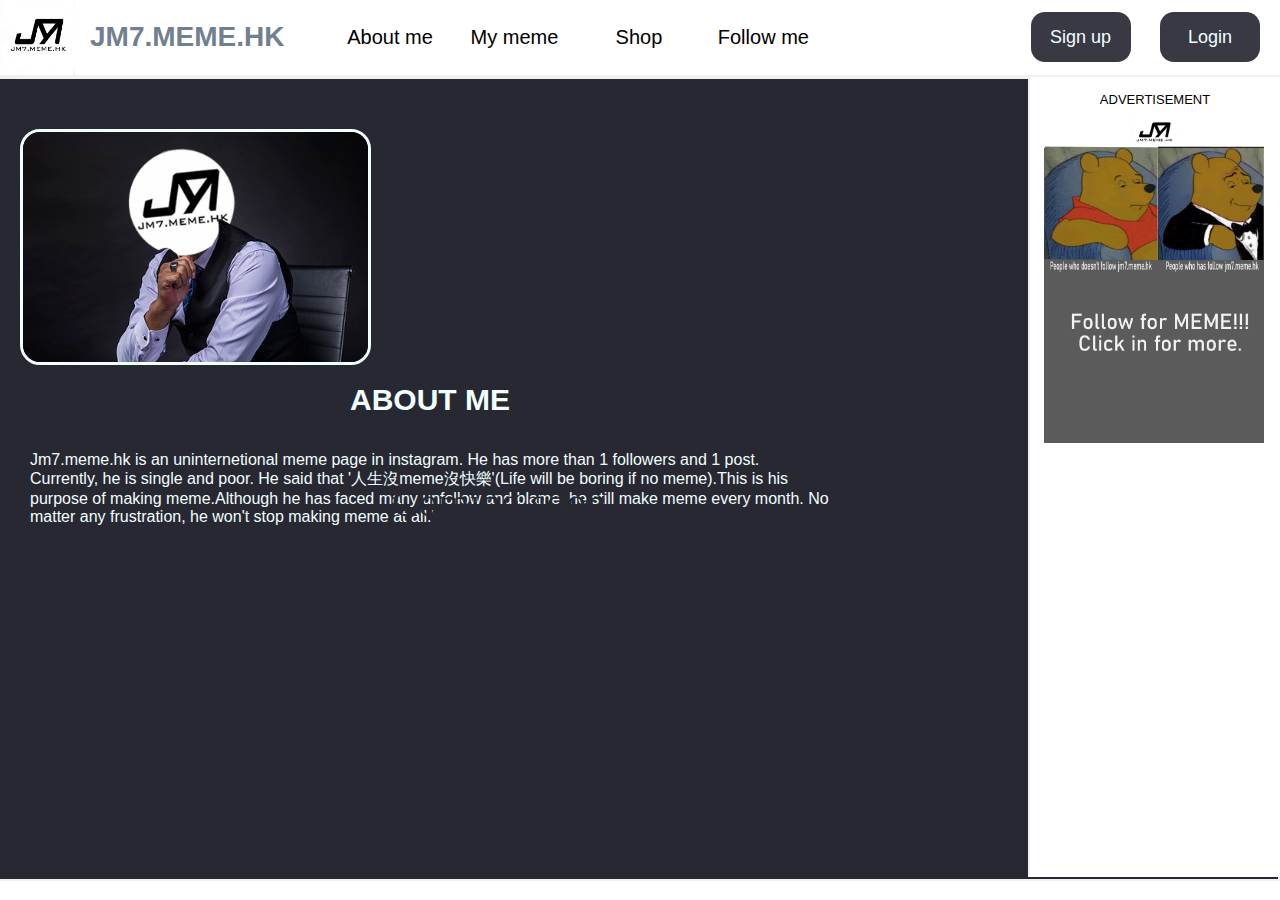
<file: index.html>
<!DOCTYPE html>

<html>
<head>
    <title> jm7memeofficial </title> 
    <link rel="icon" href="jm7logo2.png"  />
    <style>
        body {
           
            margin:0;
        }
        .bar {
            height: 75px;
            font-family: Verdana, Geneva, Tahoma, sans-serif;
            border-bottom: 2px solid;
            border-color: rgb(241, 241, 241)
        }
        .icon {
            float: left;
            height: 75px;
            width: 90px;
           
        }
        .name {
            float: left;
            height: 75px;
            width: 240px;
            font-size: 14px;
            color: slategrey;
            line-height: 1.3
        }
        .menu {
            float: left;
            height: 75px;
            width: 500px
        }
        .button {
            background-color:white;
            display: inline-block;
            border:none;
            padding:0;
            margin:0px;
            font-family:Verdana, Geneva, Tahoma, sans-serif;
            font-size: 20px;
            height: 75px;
            width: 120px;
            transition-duration:0.5s
        }
        .button:hover {
            background-color : slategrey;
            color: white;
        }
        .login {
            float:right;
            height:75px;
        }
        .loginbutton {
            background-color:rgb(57 57 67);
            color:azure;
            margin-top:12px;
            margin-left:5px;
            margin-right:20px;
            border:0;
            border-radius:14px;
            height:50px;
            width:100px;
            transition-duration:0.5s;
            font-size:18px;
        }
        .loginbutton:hover {
            background-color:rgb(77 77 87);
            height:60px;
            width:120px;
            font-size:21px;
            margin-top:6px;
        }
        .main {
            background-color: rgb(40, 40, 50);
            border:2px solid rgb(241, 241, 241);
            border-left:0px;
        }
        .aboutme {
            height: 400px;
            width: auto;
            align-content: center;
            color: azure;
            font-family: Arial;
        }
        .myimage {
            width:auto;
            height:230px;
            border:3px solid;
            border-color:azure;
            float:left;
            margin-left:20px;
            margin-top:50px;
            border-radius:20px;
        }
        .aboutmetxt {
            height:400px;
            width:800px;
            float:left;
            margin-left:30px;
        }
        .comingsoon {
            width: 100%;
            height: 400px;
            color: rgb(40, 40, 50);
            font-family: Verdana;
            transition-duration: 1s
        }
            .comingsoon:hover {
                color: lightslategray;
            }
        .advertisement {
            float: right;
            height: 800px;
            width: 250px;
            background-color: white;
            font-family: Arial;
            font-size: 13px;
            border-left: 2px solid;
            border-color: rgb(241, 241, 241)
        }
        .advimg {
            width:220px;
            height:auto;
            align-content:center;
            margin-left:14px;
            margin-top:10px
        }
    </style>
    <script>
    </script>
</head>

<body>
    <div class="bar" >
        <a class="icon" href="/" ">
            <img src="jm7logo.jpg" style=" height:75px ; width:75px " />
        </a>
        <div class="name" >
           <h1 >  JM7.MEME.HK </h1>
        </div>
        <div class="menu" >
            <a href="#aboutme"><button class="button ">About me</button></a>
            <a href=""><button class="button ">My meme</button></a>
            <a href="shop.html"><button class="button ">Shop</button></a>
            <a href="followme.html"><button class="button ">Follow me</button></a>
           
        </div>
        <div class="login">
            <a href=""><button class="loginbutton">Sign up</button></a>
            <a href=""><button class="loginbutton">Login</button></a>
        </div>
    </div>
    <div class="advertisement">
        <br />
        <center>ADVERTISEMENT</center>
        <a href="https://www.instagram.com/jm7.meme.hk/?hl=en"><img class="advimg" src="advone.png"  /></a>
    </div>
    <div class="main">
        <div class="aboutme" id="aboutme">
            <a href="/">
                <img class="myimage" src="aboutme.png" />
            </a>
            <div class="aboutmetxt">
                <br />
                <center>
                    <strong style="font-size:30px;">ABOUT ME</strong>
                </center>
                <br />
                <p>
                    Jm7.meme.hk is an uninternetional meme page in instagram. He has more than 1 followers and 1 post. Currently, he is single and poor.
                    He said that '人生沒meme沒快樂'(Life will be boring if no meme).This is his purpose of making meme.Although he has faced many unfollow and blame, he still make meme every month. No matter any frustration, he won't stop making meme at all.'
                </p>
            </div>

        </div>
        <div class="comingsoon">
            <center id="id" style=" font-size:40px ">Coming soon...</center>
        </div>

    </div>
</body>
</html>
</file>
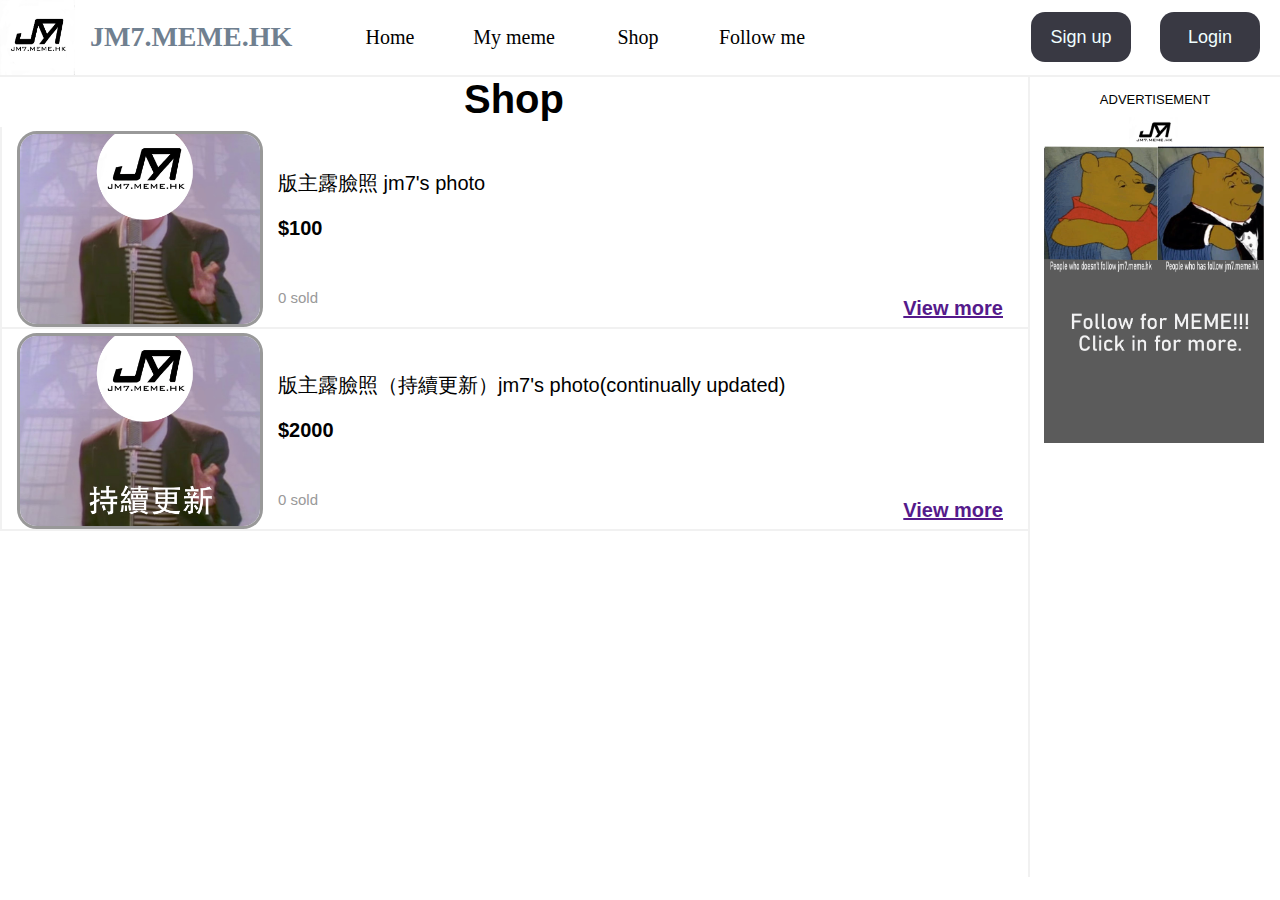
<file: shop.html>
﻿<!DOCTYPE html>

<html lang="en" xmlns="http://www.w3.org/1999/xhtml">
<head>
    <link rel="icon" href="jm7logo2.png" />
    <title>jm7meme shop</title>
    <style>
        body {
            margin: 0;
        }

        .bar {
            height: 75px;
            font-family: Verdana;
            border-bottom: 2px solid;
            border-color: rgb(241, 241, 241)
        }

        .icon {
            float: left;
            height: 75px;
            width: 90px;
        }

        .name {
            float: left;
            height: 75px;
            width: 240px;
            font-size: 14px;
            color: slategrey;
            line-height: 1.3
        }

        .menu {
            float: left;
            height: 75px;
            width: 500px
        }

        .button {
            background-color: white;
            display: inline-block;
            border: none;
            padding: 0;
            margin: 0px;
            font-family: Verdana;
            font-size: 20px;
            height: 75px;
            width: 120px;
            transition-duration: 0.5s
        }

        .button:hover {
            background-color: slategrey;
            color: white;
        }
        .login {
            float: right;
            height: 75px;
        }
        .loginbutton {
            background-color: rgb(57 57 67);
            color: azure;
            margin-top: 12px;
            margin-left: 5px;
            margin-right: 20px;
            border: 0;
            border-radius: 14px;
            height: 50px;
            width: 100px;
            transition-duration: 0.5s;
            font-size: 18px;
        }

        .loginbutton:hover {
            background-color: rgb(77 77 87);
            height: 60px;
            width: 120px;
            font-size: 21px;
            margin-top:6px;
        }
        .advertisement {
            float: right;
            height: 800px;
            width: 250px;
            background-color: white;
            font-family: Arial;
            font-size: 13px;
            border-left: 2px solid rgb(241, 241, 241);
        }

        .advimg {
            width: 220px;
            height: auto;
            align-content: center;
            margin-left: 14px;
            margin-top: 10px
        }
        .item {
            height: 200px;
            width: 84%;
            border: 2px solid;
            border-top:0;
            border-color: rgb(241, 241, 241);
        }
        .itemimg {
            float:left;
            height:190px;
            width:240px;
            object-fit: cover;
            margin-left: 15px;
            margin-top:4px;
            border: 3px solid;
            border-color: rgb(153 153 153);
            border-radius: 20px;
        }
        .iteminform {
            float:left;
            margin-left:15px;
            font-family:Arial;
            font-size:20px;
            font-weight: 500;
        }
        .sold {
            color:rgb(153 153 153);
            font-size:15px;
        }
        .viewmore {
            float:right;
            margin-right:25px;
            margin-top:170px;
            color:blue;
            font-family: Arial;
            font-size:20px;
            font-weight:600;
        }
        .logo {
            float:none;
            height:50px;
            width:auto;
            font-family:Arial;
            font-size:40px;
            font-weight:600;
        }
    </style>
    
</head>
<body>
    <div class="bar">
        <a class="icon" href="/" ">
            <img src="jm7logo.jpg" style=" height:75px ; width:75px " />
        </a>
        <div class="name">
            <h1>  JM7.MEME.HK </h1>
        </div>
        <div class="menu">
            <a href="index.html"><button class="button ">Home</button></a>
            <a href=""><button class="button ">My meme</button></a>
            <a href="shop.html"><button class="button ">Shop</button></a>
            <a href="followme.html"><button class="button ">Follow me</button></a>

        </div>
        <div class="login">
            <a href=""><button class="loginbutton">Sign up</button></a>
            <a href=""><button class="loginbutton">Login</button></a>
        </div>
    </div>
    <div class="advertisement">
        <br />
        <center>ADVERTISEMENT</center>
        <a href="https://www.instagram.com/jm7.meme.hk/?hl=en"><img class="advimg" src="advone.png" /></a>
    </div>
    <div class="logo">
        <center>Shop</center>
    </div>
    <div class="item">
        <a href="/"><img class="itemimg" src="item1.png" /></a>
        <div class="iteminform">
            <br />
            <p>版主露臉照 jm7's photo</p>
            <strong>$100</strong>
            <br />
            <p class="sold"><br /><br />0 sold</p>
        </div>
        <div class="viewmore">
            <a href="">View more</a>
        </div>
    </div>
    <div class="item">
        <a href="/"><img class="itemimg" src="item2.png" /></a>
        <div class="iteminform">
            <br />
            <p>版主露臉照（持續更新）jm7's photo(continually updated)</p>
            <strong>$2000</strong>
            <br />
            <p class="sold"><br /><br />0 sold</p>
        </div>
        <div class="viewmore">
            <a href="">View more</a>
        </div>
    </div>
</body>
</html>
</file>
